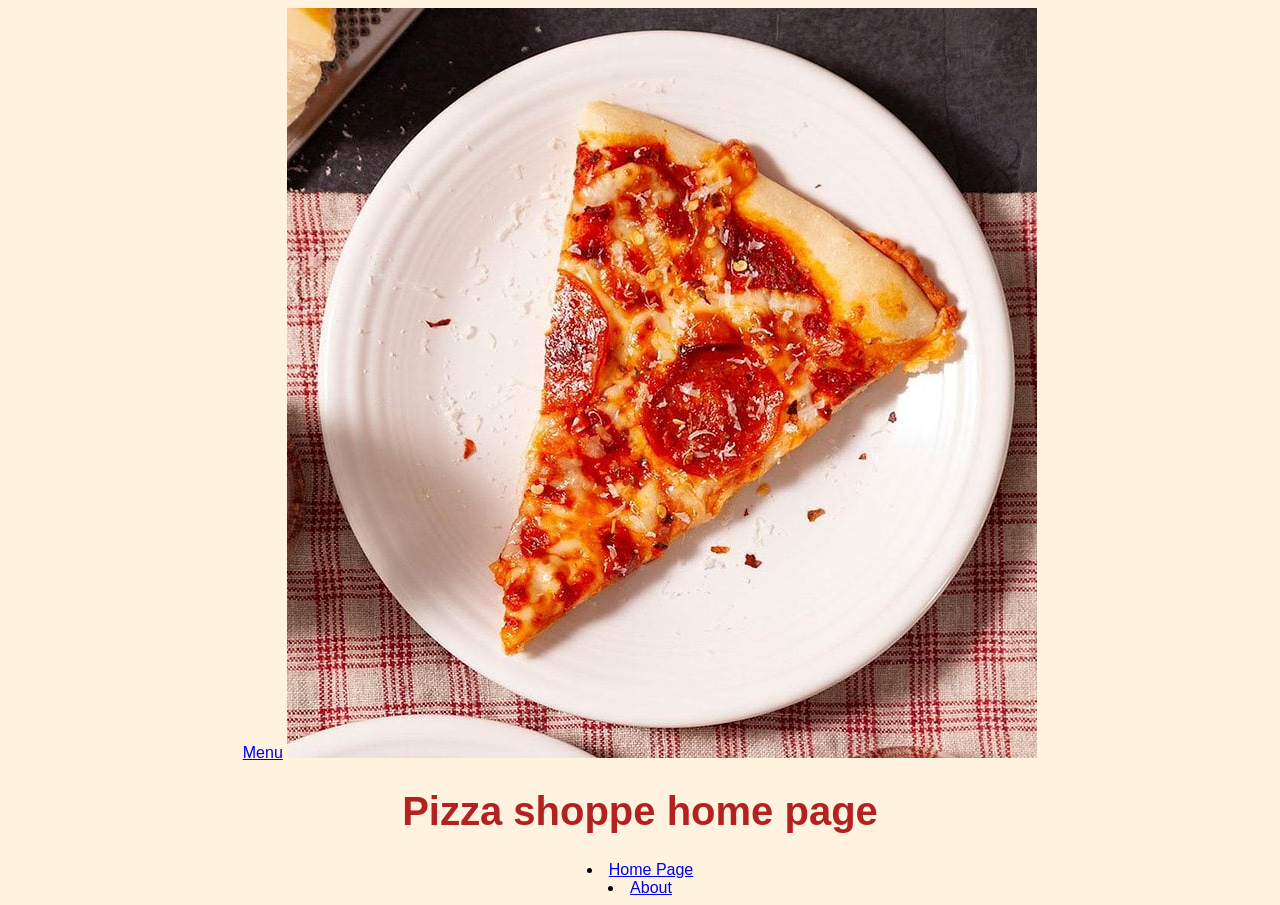
<file: index.html>
<!DOCTYPE html>
<html lang="en">
<head>
<a href="menu.html">Menu</a>
    <link rel="stylesheet" href="style.css">
    <meta charset="UTF-8">
    <meta name="viewport" content="width=device-width, initial-scale=1.0">
    <title>Document</title>
<body>
    <img src="PIZZAPIZZA.jpg"alt="PIZZAPIZZA">
<h1><strong></strong>Pizza shoppe home page</h1><li><a href="index.html">Home Page</a>
<li><a href="about.html">About</a></li>
<img src="PIZZAPIZZA.jpg
</file>
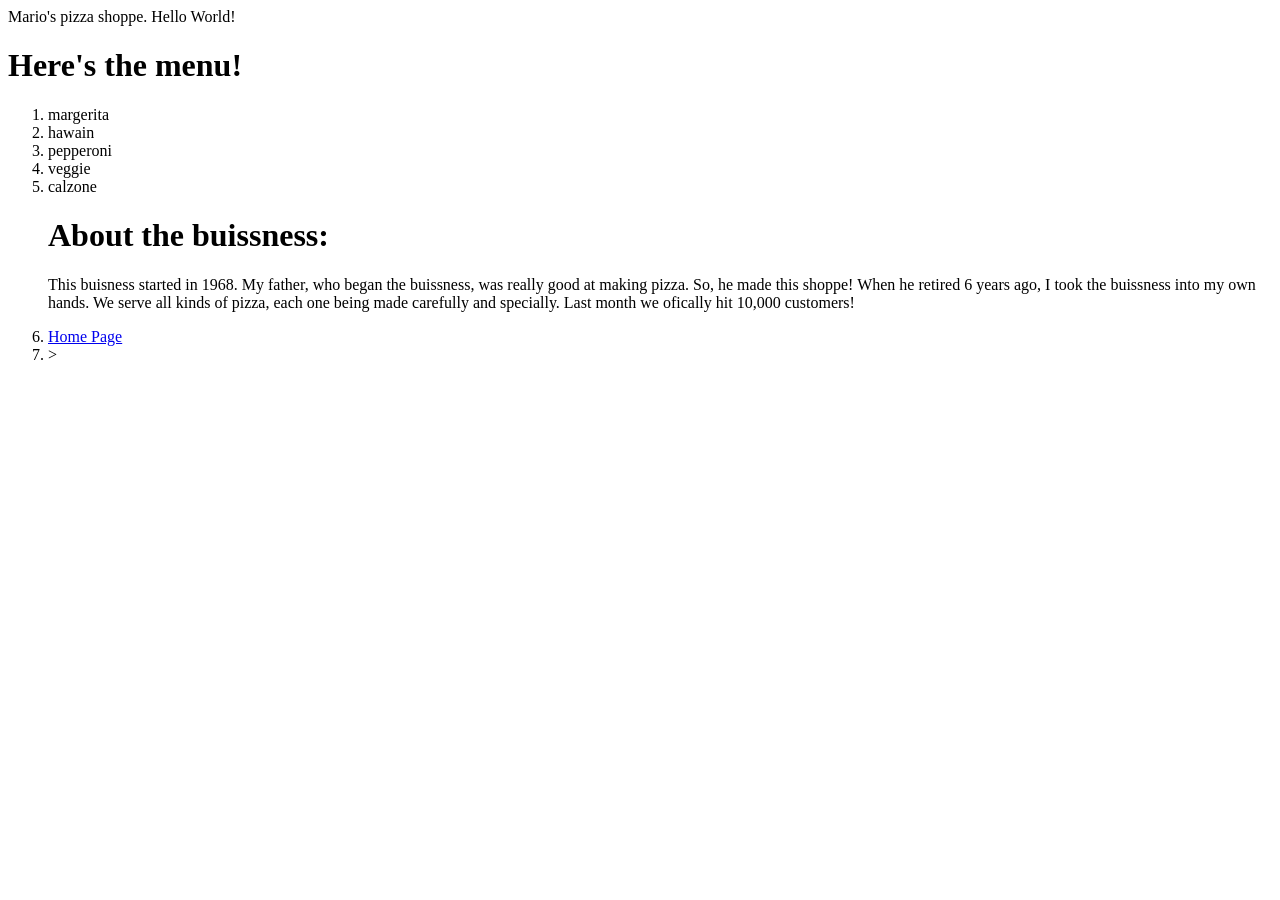
<file: about.html>
<!DOCTYPE html>
<html lang="en">
<head> <head>Mario's pizza shoppe. <title></title>
    <meta charset="UTF-8">
    <meta name="viewport" content="width=device-width, initial-scale=1.0">
    <title>Document</title>
</head>
<body>
    
</body>
</html>
<!DOCTYPE html> 
<html lang="en"> 
  <head> 
    <meta charset="UTF-8"> 
    <meta name="viewport" content="width=device-width, initial-scale=1.0"> 
    <title>Document</title> 
  </head> 
  <body> 
    Hello World!
  </body>
</html>
<h1>Here's the menu!</h1>
<ol>
<li>margerita</li> 
<li>hawain</li>
<li>pepperoni</li>
 <li>veggie </li>
 <li>calzone</li>
<h1>About the buissness:</h1>
<p>This buisness started in 1968. My father, who began the buissness, was really good at making pizza. So, he made this shoppe! When he retired 6 years ago, I took the buissness into my own hands. We serve all kinds of pizza, each one being made carefully and specially. Last month we ofically hit 10,000 customers!</p>
<imgsrc="pizza.jpg" alt="pizza"></imgsrc>
<li><a href="index.html">Home Page</a>
  <li><a heref="menu.html">><Menu</a></li>
  <a href=""></a></li>
</file>
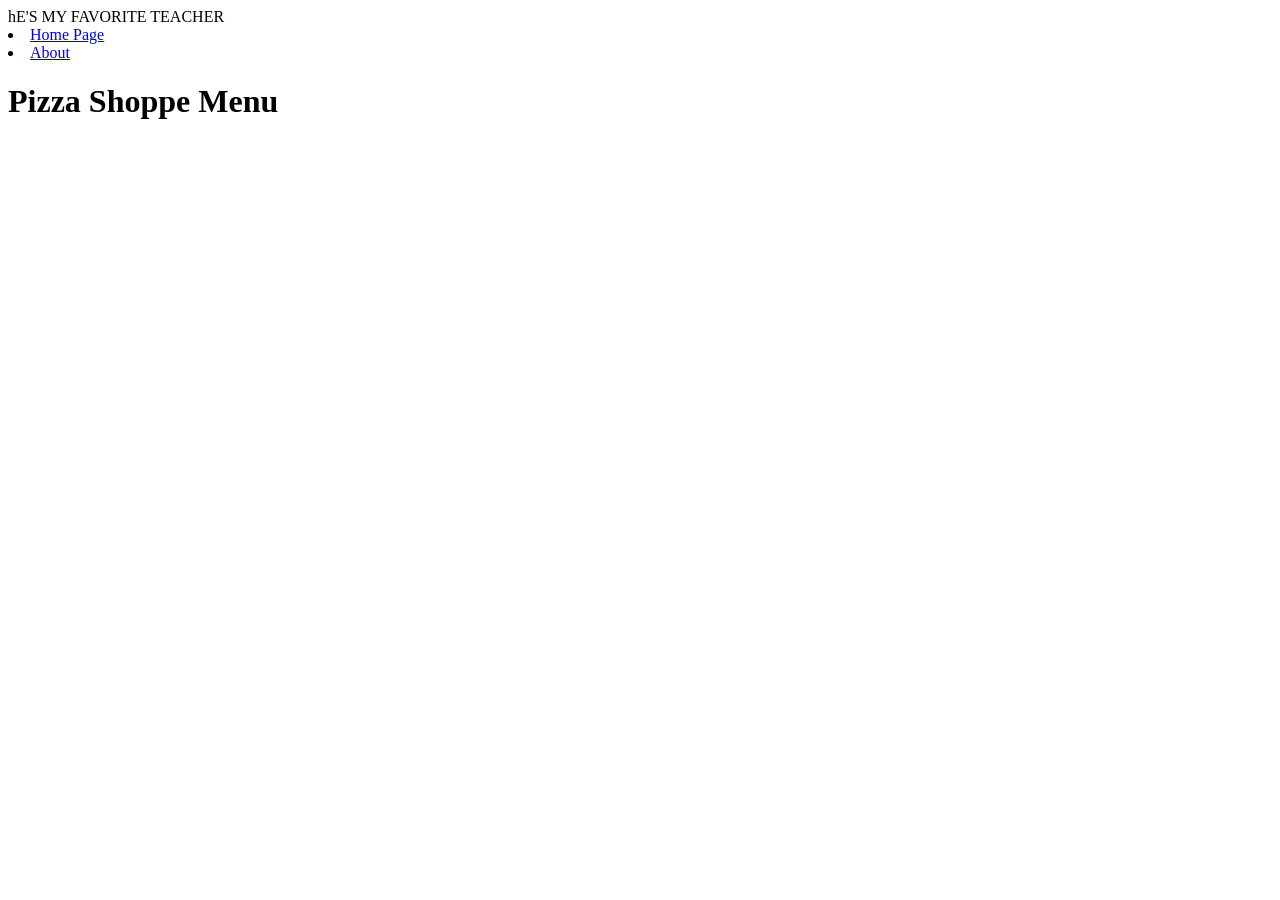
<file: menu.html>
<!DOCTYPE html>
<html lang="en">
<head>
    <meta charset="UTF-8">
    <meta name="viewport" content="width= , initial-scale=1.0">
    <title>Menu - pizza shoppe</title>
</head>
<body
<h1>hE'S MY FAVORITE TEACHER</h1>
<li><a href="index.html">Home Page</a></html></li>
<li><a href="about.html">About</a></li>
<h1>Pizza Shoppe Menu</h1>
</body>
</html>
</file>
<file: style.css>
body {
    background-color: #fff3e0;
    font-family: Arial, sans-serif;
    text-align: center;
}

h1 {
    color: #b22222;
    font-size: 40px;
}
</file>
